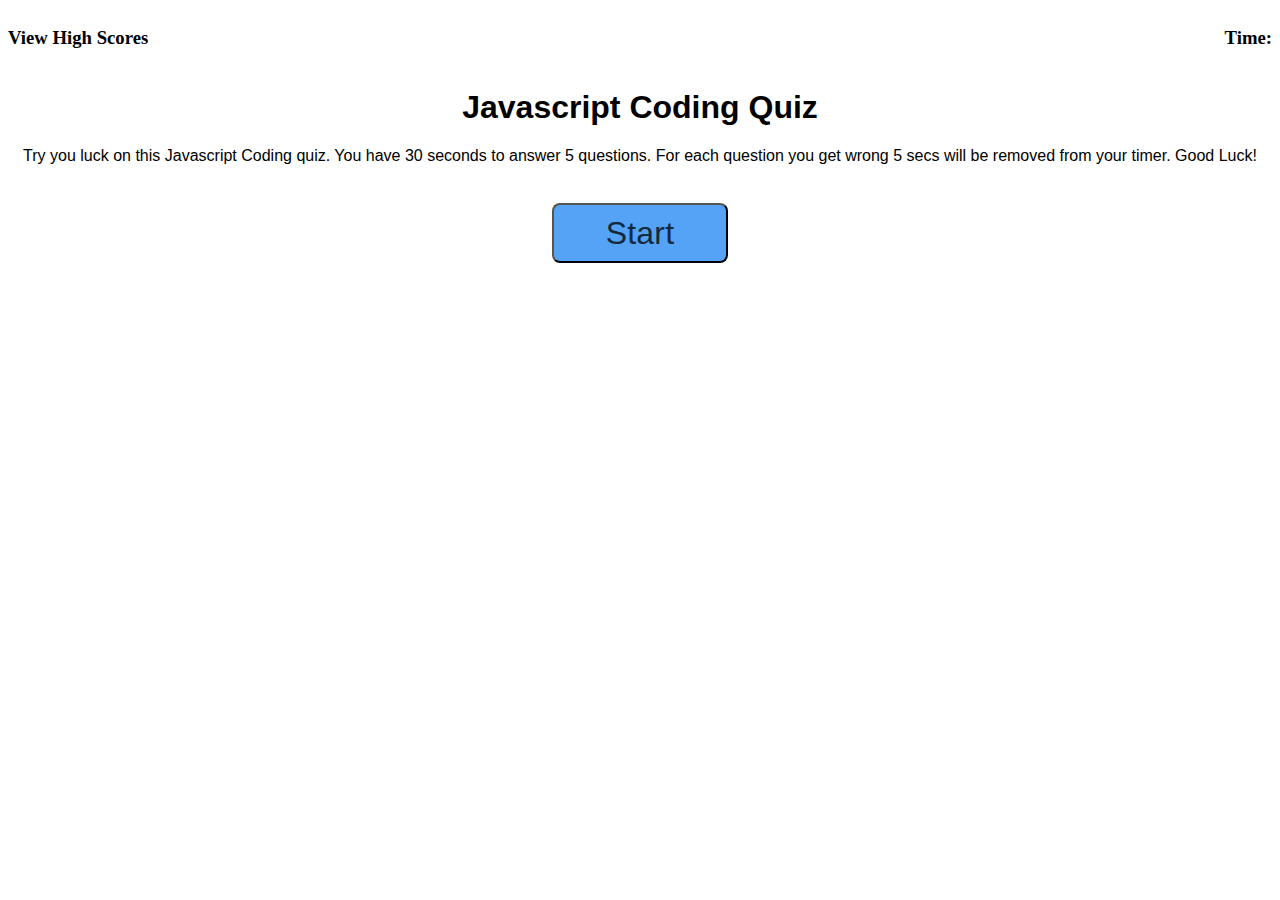
<file: index.html>
<!DOCTYPE html>
<html lang="en">
  <head>
    <meta charset="UTF-8" />
    <meta http-equiv="X-UA-Compatible" content="IE=edge" />
    <meta name="viewport" content="width=device-width, initial-scale=1.0" />
    <link rel="stylesheet" href="./assets/css/style.css" />
    <title>Javascript Coding quiz</title>
  </head>
  <body>
    <header class="header">
      <h3 id = "high-scores-link">View High Scores</h3>
      <h3 class="timer float-right">Time: <span class="timer-count"></span></h3>
    </header>
    <main>
      <div id="start-section">
        <h1>Javascript Coding Quiz</h1>
        <p1>
          Try you luck on this Javascript Coding quiz. You have 30 seconds to
          answer 5 questions. For each question you get wrong 5 secs will be
          removed from your timer. Good Luck!</p1
        >
        <br />
        <button id="start-button">Start</button>
      </div>
      <div id="question-section" class="card" style="display: none">
        <h1 id="question"></h1>
        <div id="answers">
          <ul>
            <li>
              <button class="ansButton" id="ans1" data-answer="a"></button>
            </li>
            <li>
              <button class="ansButton" id="ans2" data-answer="b"></button>
            </li>
            <li>
              <button class="ansButton" id="ans3" data-answer="c"></button>
            </li>
            <li>
              <button class="ansButton" id="ans4" data-answer="d"></button>
            </li>
          </ul>
        </div>

        <div id="result" style="display: none">
          <hr />
          <h2 id="userResult"></h2>
        </div>
      </div>
      
     

      <div id="score" style="display: none">
        <h3>All Done!</h2>
        <h4>Your final score is: <span id="displayScore"></span> </h3>
        
        <form method="POST">
        <label for="initials">Add Initials: </label>
        <input type="text"  name="initials" id="initials" />
        <button id="score-submit">Submit</button>
        </form>
      </div>

      <div id="high-scores" style="display: none">
        <h1> High Scores </h1>
        <ol id = "score-list">

        </ol>
    
    </div>

    <div id = "restart" style="display: none">
        <button class="restartButton">Restart</button>
      </div>
    </main>

    <script src="assets/js/script.js"></script>
  </body>
</html>
</file>
<file: assets/css/style.css>
header {
    width: 100%;
    display: flex;
}

header h3:hover {
    color:#0061a7;
}
div{
    display: flex;
}
#start-section {
    display: flex;
    flex-direction: column;
    justify-content: flex-start;
    font-family: Arial, Helvetica, sans-serif;
    align-content: center;
    align-items: center;
}

#high-scores {
    display: flex;
    flex-direction: column;
    justify-content: flex-start;
    font-family: Arial, Helvetica, sans-serif;
    align-content: center;
    align-items: center;
}
#start-section button {
    background: #54a3f7;
    border-radius: 8px;
    color: #13293d;
    cursor: pointer;
    font-size: 2em;
    letter-spacing: 0.21px;
    line-height: 16px;
    max-width: 255px;
    padding: 20px 52px;
    text-align: center;
    transition-duration: 0.15s;
    transition-property: background-color;
    transition-timing-function: linear;
    margin-top: 0.6em;
  }
 #question-section {
  display: flex;
  gap: 1rem;
  flex-direction: column;
  align-items: center;
  justify-content: center;
 }

 #question-section h1 {
    text-align: center;
 }
 #score, #restart {
    display: flex; 
    flex-direction: column;
    align-items: center;
    align-content: center;
 }

 #result {
    display: flex;
    flex-direction: column;
    align-items: center;
    align-content: center;
 }
  .ansButton {
	box-shadow:inset 0px 1px 0px 0px #54a3f7;
    margin: 5px;
	background-color:#007dc1;
	border-radius:3px;
	border:1px solid #124d77;
	display:inline-block;
	cursor:pointer;
	color:#ffffff;
	font-family:Arial;
	font-size:20px;
	padding:10px 24px;
	text-decoration:none;
	text-shadow:0px 1px 0px #154682;
}
.ansButton:hover {
	background-color:#0061a7;
}
.ansButton:active {
	position:relative;
	top:1px;
}



ul{
    list-style-type: none;
}

.card {
    background: turquoise;
    border: 1px solid #eceff1;
    border-radius: 8px;
    box-shadow: rgba(60, 64, 67, 2) 0 1px 2px 0,
      rgba(60, 64, 67, 0.15) 0 2px 4px 3px;
    margin: 40px;
    padding: 20px;
  }

  .float-right {
    float: right;
    margin-left: 25px;
}
.timer {
    margin-left: auto;
}

.restartButton {
	box-shadow:inset 0px 1px 0px 0px #54a3f7;
    margin: 5px;
	background-color:#007dc1;
	border-radius:3px;
	border:1px solid #124d77;
	/* display:inline-block; */
	cursor:pointer;
	color:#ffffff;
	font-family:Arial;
	font-size:15px;
	padding:10px 24px;
	text-decoration:none;
	text-shadow:0px 1px 0px #154682;
}
</file>
